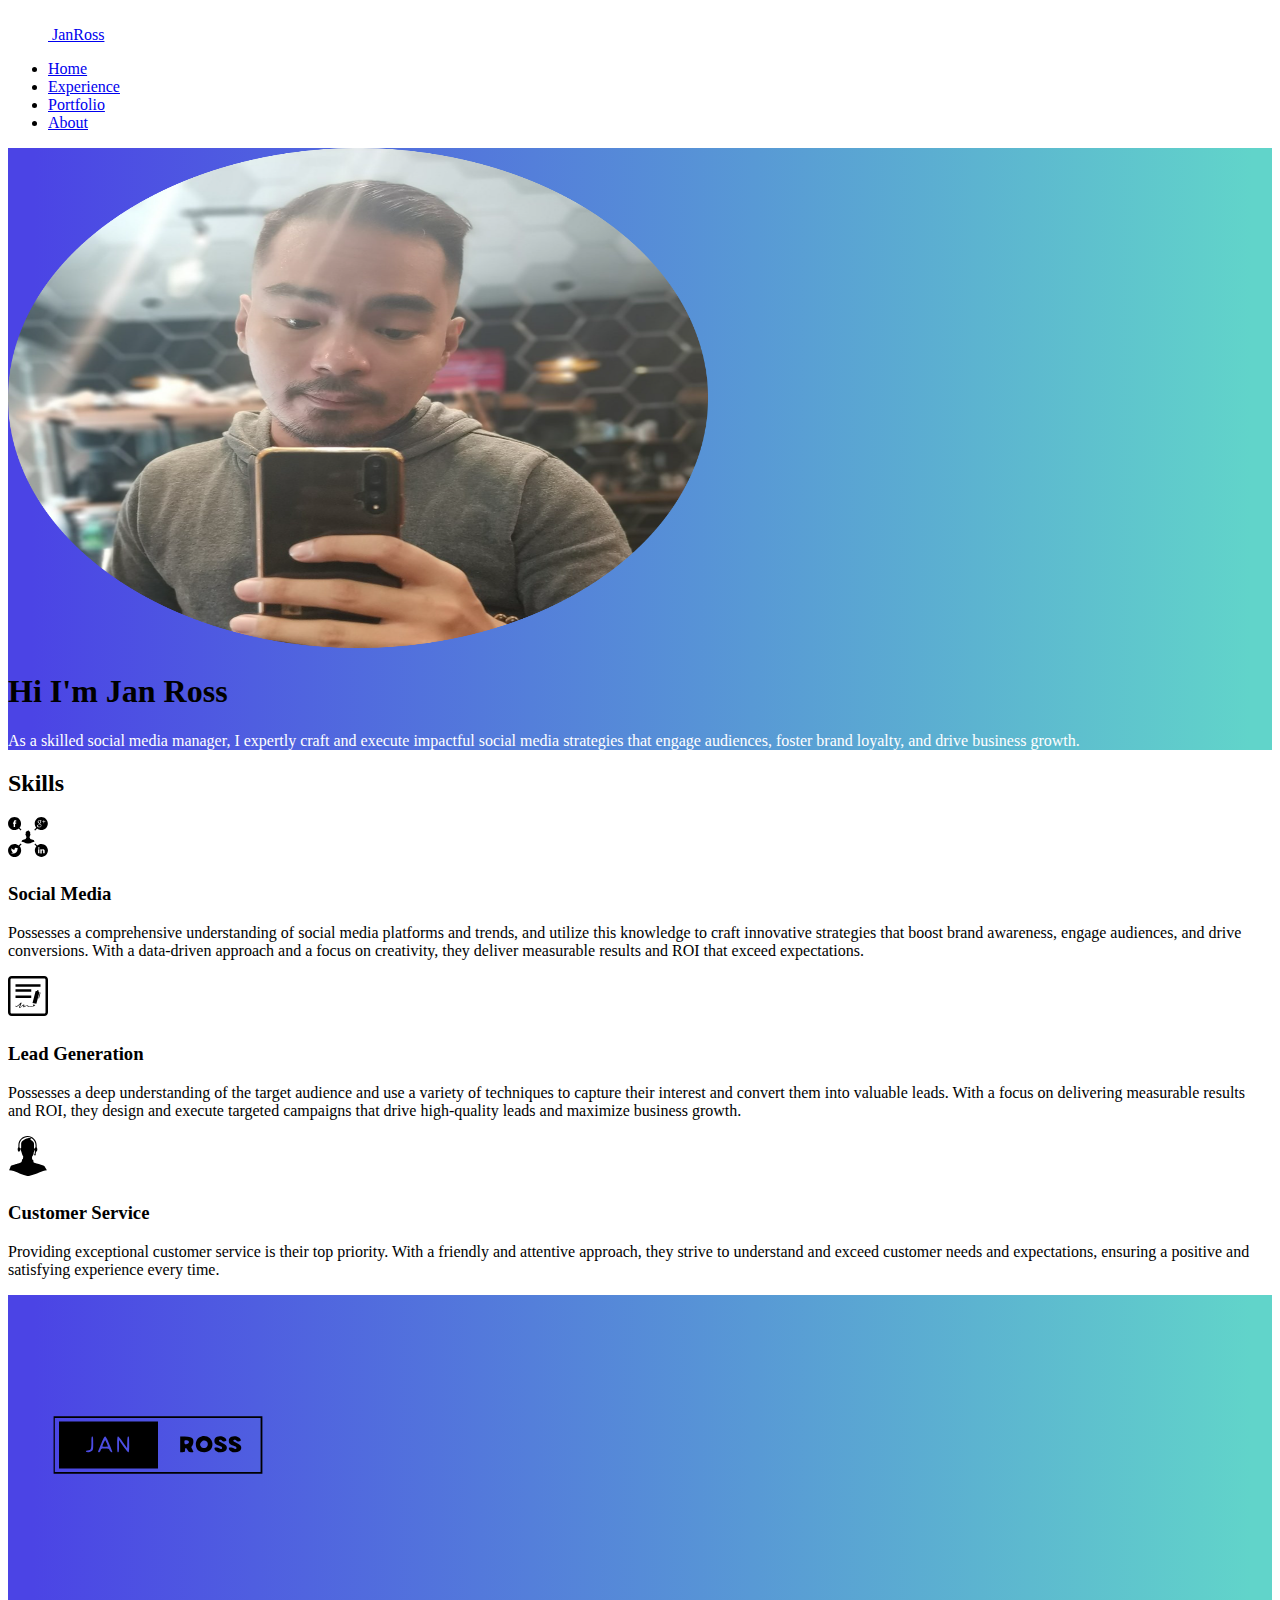
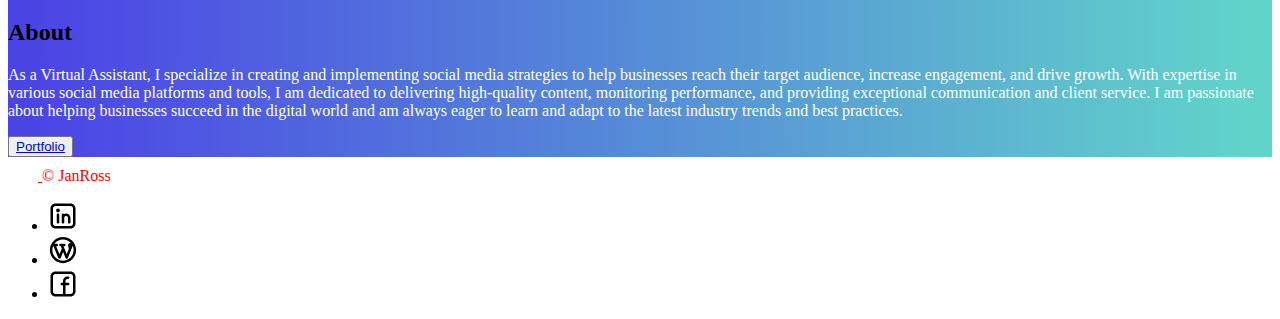
<file: index.html>
<!DOCTYPE html>
<html lang="en">
  <head>
    <meta charset="UTF-8" />
    <meta http-equiv="X-UA-Compatible" content="IE=edge" />
    <meta name="viewport" content="width=device-width, initial-scale=1.0" />
    <link
      href="https://cdn.jsdelivr.net/npm/bootstrap@5.3.0-alpha3/dist/css/bootstrap.min.css"
      rel="stylesheet"
      integrity="sha384-KK94CHFLLe+nY2dmCWGMq91rCGa5gtU4mk92HdvYe+M/SXH301p5ILy+dN9+nJOZ"
      crossorigin="anonymous"
    />
    <link rel="stylesheet" href="./style.css" type="text/css" />
    <script
      src="https://cdn.jsdelivr.net/npm/bootstrap@5.3.0-alpha3/dist/js/bootstrap.bundle.min.js"
      integrity="sha384-ENjdO4Dr2bkBIFxQpeoTz1HIcje39Wm4jDKdf19U8gI4ddQ3GYNS7NTKfAdVQSZe"
      crossorigin="anonymous"
    ></script>
    <title>JanRoss</title>
  </head>
  <body>
    <!--Header-->
    <section id="header">
      <div class="container">
        <header
          class="d-flex flex-wrap justify-content-center py-3 mb-4 border-bottom"
        >
          <a
            href="/"
            class="d-flex align-items-center mb-3 mb-md-0 me-md-auto link-body-emphasis text-decoration-none"
          >
            <svg class="bi me-2" width="40" height="32">
              <use xlink:href="#bootstrap"></use>
            </svg>
            <span class="fs-4">JanRoss</span>
          </a>

          <ul class="nav nav-pills">
            <li class="nav-item">
              <a href="#" class="nav-link active" aria-current="page">Home</a>
            </li>
            <li class="nav-item"><a href="./experience.html" class="nav-link">Experience</a></li>
            <li class="nav-item"><a href="portfolio.html" class="nav-link">Portfolio</a></li>
            <li class="nav-item"><a href="#Testimonial" class="nav-link">About</a></li>
          </ul>
        </header>
      </div>
    </section>
    <!-- Title -->
    <section id="Title" class="gradient-background">
      <div class="container col-xxl-8 px-4 pt-5">
        <div class="row flex-lg-row-reverse align-items-center g-5 pt-5">
          <div class="col-10 col-sm-8 col-lg-6">
            <img
              src="./images/myself 800x800-modified.png"
              class="d-block mx-lg-auto img-fluid"
              alt="Bootstrap Themes"
              width="700"
              height="500"
              loading="lazy"
            />
          </div>
          <div class="col-lg-6">
            <h1 class="display-5 fw-bold text-body-emphasis lh-1 mb-3">
              Hi I'm Jan Ross
            </h1>
            <p class="lead">
              As a skilled social media manager, I expertly craft and execute impactful social media strategies that engage audiences, foster brand loyalty, and drive business growth.
            </p>
            
            </div>
          </div>
        </div>
      </div>
    </section>
    <!-- Features -->
    <section class="Features">
      <div class="container px-4 py-5" id="hanging-icons">
        <h2 class="pb-2 border-bottom">Skills</h2>
        <div class="row g-4 py-5 row-cols-1 row-cols-lg-3">
          <div class="col d-flex align-items-start">
            <div
              class="icon-square text-body-emphasis bg-body-secondary d-inline-flex align-items-center justify-content-center fs-4 flex-shrink-0 me-3"
            >
              <img src="./social-media-campaign-svgrepo-com.svg" height="40">
            </div>
            <div>
              <h3 class="fs-2">Social Media </h3>
              <p>
                Possesses a comprehensive understanding of social media platforms and trends, and utilize this knowledge to craft innovative strategies that boost brand awareness, engage audiences, and drive conversions. With a data-driven approach and a focus on creativity, they deliver measurable results and ROI that exceed expectations.
              </p>
             
            </div>
          </div>
          <div class="col d-flex align-items-start">
            <div
              class="icon-square text-body-emphasis bg-body-secondary d-inline-flex align-items-center justify-content-center fs-4 flex-shrink-0 me-3"
            >
              <img src="./longterm-contract-of-business-svgrepo-com (1).svg" height="40">
            </div>
            <div>
              <h3 class="fs-2">Lead Generation</h3>
              <p>
               Possesses a deep understanding of the target audience and use a variety of techniques to capture their interest and convert them into valuable leads. With a focus on delivering measurable results and ROI, they design and execute targeted campaigns that drive high-quality leads and maximize business growth.
              </p>
             
            </div>
          </div>
          <div class="col d-flex align-items-start">
            <div
              class="icon-square text-body-emphasis bg-body-secondary d-inline-flex align-items-center justify-content-center fs-4 flex-shrink-0 me-3"
            >
              <img src="./customer-service-svgrepo-com.svg" height="40">
            </div>
            <div>
              <h3 class="fs-2">Customer Service</h3>
              <p>
                Providing exceptional customer service is their top priority. With a friendly and attentive approach, they strive to understand and exceed customer needs and expectations, ensuring a positive and satisfying experience every time.
              </p>
              
            </div>
          </div>
        </div>
      </div>
    </section>
    <!--Experience-->
    <!-- Testimonial -->
  <section id="Testimonial" class="gradient-background1">
    <div class="px-4 py-5 mt-0 text-center">
      <img class="d-block mx-auto" src="./business-logo.svg" alt="" width="300" height="300">
      <h2 class="display-5 fw-bold text-body-emphasis">About</h2>
      <div class="col-lg-6 mx-auto">
        <p class="about">
          As a Virtual Assistant, I specialize in creating and implementing social media strategies to help businesses reach their   target audience, increase engagement, and drive growth. With expertise in various social media platforms and tools,
          I am dedicated to delivering high-quality content, monitoring performance, and providing exceptional communication and client service. I am passionate about helping businesses succeed in the digital world and am always eager to learn and adapt to the latest industry trends and best practices.</p>
        <div class="d-grid gap-2 d-sm-flex justify-content-sm-center">
          <button type="button" class="btn btn-dark px-4 gap-3"><a href="./portfolio.html">Portfolio</a></button>
        </div>
      </div>
    </div>
  </section>
   
    <!-- Pricing -->
    <section class="Pricing"></section>
    <!-- Footer-->
    <section class="Footer">
      <div class="container">
        <footer class="d-flex flex-wrap justify-content-between align-items-center py-3 my-4 border-top">
          <div class="col-md-4 d-flex align-items-center">
            <a href="/" class="mb-3 me-2 mb-md-0 text-body-secondary text-decoration-none lh-1">
              <svg class="bi" width="30" height="24"><use xlink:href="#bootstrap"></use></svg>
            </a>
            <span class="mb-3 mb-md-0 text-body-secondary">© JanRoss</span>
          </div>
      
          <ul class="nav col-md-4 justify-content-end list-unstyled d-flex">
            <li class="ms-3"><a class="text-body-secondary" href="https://www.linkedin.com/in/jan-ross-chua-84519993/" target="_blank">
              <img src="./linkedin-svgrepo-com.svg" height="30">
            </a>
            </li>
            <li class="ms-3"><a class="text-body-secondary" href="https://janross137.wordpress.com/">
              <img src="./wordpress-svgrepo-com.svg" height="30">
            </a></li>
            <li class="ms-3"><a class="text-body-secondary" href="https://www.facebook.com/profile.php?id=1125323930"><img src="./facebook-svgrepo-com.svg" height="30"></a></li>
          </ul>
        </footer>
      </div>
    </section>
  </body>
</html>
</file>
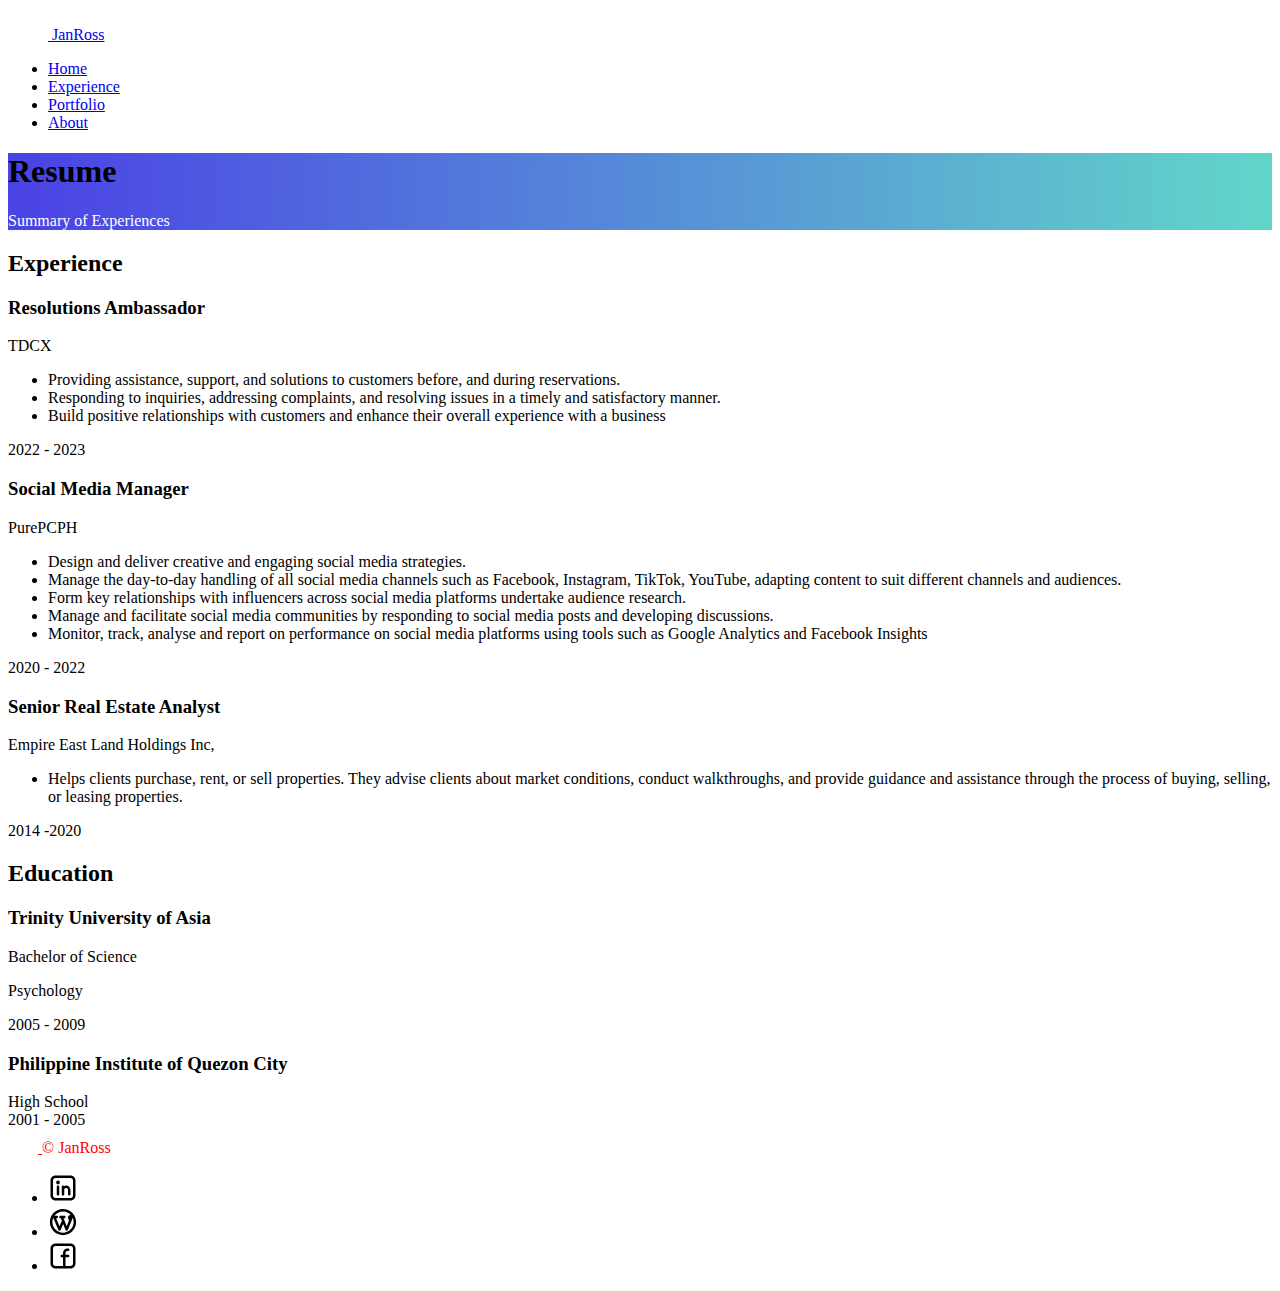
<file: experience.html>
<!DOCTYPE html>
<html lang="en">
  <head>
    <meta charset="UTF-8" />
    <meta http-equiv="X-UA-Compatible" content="IE=edge" />
    <meta name="viewport" content="width=device-width, initial-scale=1.0" />
    <link
      href="https://cdn.jsdelivr.net/npm/bootstrap@5.3.0-alpha3/dist/css/bootstrap.min.css"
      rel="stylesheet"
      integrity="sha384-KK94CHFLLe+nY2dmCWGMq91rCGa5gtU4mk92HdvYe+M/SXH301p5ILy+dN9+nJOZ"
      crossorigin="anonymous"
    />
    <link rel="stylesheet" href="./style.css" type="text/css" />
    <script
      src="https://cdn.jsdelivr.net/npm/bootstrap@5.3.0-alpha3/dist/js/bootstrap.bundle.min.js"
      integrity="sha384-ENjdO4Dr2bkBIFxQpeoTz1HIcje39Wm4jDKdf19U8gI4ddQ3GYNS7NTKfAdVQSZe"
      crossorigin="anonymous"
    ></script>
    <title>JanRoss</title>
  </head>
    <body>
    <section id="header">
        <div class="container">
          <header
            class="d-flex flex-wrap justify-content-center py-3 mb-4 border-bottom"
          >
            <a
              href="/"
              class="d-flex align-items-center mb-3 mb-md-0 me-md-auto link-body-emphasis text-decoration-none"
            >
              <svg class="bi me-2" width="40" height="32">
                <use xlink:href="#bootstrap"></use>
              </svg>
              <span class="fs-4">JanRoss</span>
            </a>
  
            <ul class="nav nav-pills">
              <li class="nav-item">
                <a href="./index.html" class="nav-link active" aria-current="page">Home</a>
              </li>
              <li class="nav-item"><a href="#" class="nav-link">Experience</a></li>
              <li class="nav-item"><a href="portfolio.html" class="nav-link">Portfolio</a></li>
              <li class="nav-item"><a href="index.html#Testimonial" class="nav-link">About</a></li>
            </ul>
          </header>
        </div>

    <div id="container" class="Centered">
        <div class="px-4 pt-5 my-5 text-center border-bottom">
            <h1 class="display-4 fw-bold text-body-emphasis">Resume</h1>
            <div class="col-lg-6 mx-auto">
              <p class="lead mb-4">Summary of Experiences</p>
              
            </div>
            <div class="overflow-hidden" style="max-height: 30vh;">
              <div class="container px-5">
                <!---<img src="bootstrap-docs.png" class="img-fluid border rounded-3 shadow-lg mb-4" alt="Example image" width="700" height="500" loading="lazy">--->
              </div>
            </div>
          </div>
        </div>

<section id="experience" class="experience">
    <div class="container" id="hanging-icons">
    <h2 class="pb-5 border-bottom">Experience</h2>
    <div class="d-flex flex-column flex-md-row justify-content-between mb-5">
      <div class="flex-grow-1">
          <h3 class="mb-0">Resolutions Ambassador</h3>
          <div class="subheading mb-3">TDCX</div>
          <ul>
            <li>Providing assistance, support, and solutions to customers before, and during reservations.
            </li>
            <li>Responding to inquiries, addressing complaints, and resolving issues in a timely and satisfactory manner.</li>
            <li>Build positive relationships with customers and enhance their overall experience with a business</li>
          </ul>
      </div>
      <div class="flex-shrink-0"><span class="text-primary"> 2022 - 2023</span></div>
  </div>

  <div class="d-flex flex-column flex-md-row justify-content-between mb-5">
    <div class="flex-grow-1">
        <h3 class="mb-0">Social Media Manager</h3>
        <div class="subheading mb-3">PurePCPH</div>
        <ul>
          <li>Design and deliver creative and engaging social media strategies.</li>
          <li>Manage the day-to-day handling of all social media channels such as Facebook, Instagram, TikTok, YouTube, adapting content to suit different channels and audiences.</li>
          <li>Form key relationships with influencers across social media platforms
            undertake audience research.</li>
          <li>Manage and facilitate social media communities by responding to social media posts and developing discussions.</li>
          <li>Monitor, track, analyse and report on performance on social media platforms using tools such as Google Analytics and Facebook Insights</li>
        </ul>
    </div>
    <div class="flex-shrink-0"><span class="text-primary">2020 - 2022</span></div>
</div>

<div class="d-flex flex-column flex-md-row justify-content-between ">
  <div class="flex-grow-1">
      <h3 class="mb-0">Senior Real Estate Analyst</h3>
      <div class="subheading mb-3">Empire East Land Holdings Inc,</div>
      <ul><li>Helps clients purchase, rent, or sell properties. They advise clients about market conditions, conduct walkthroughs, and provide guidance and assistance through the process of buying, selling, or leasing properties.</ul>
  </div>
  <div class="flex-shrink-0"><span class="text-primary">2014 -2020</span></div>
  </section>


  <section id="education" class="education">
    <div class="container" id="hanging-icons">
    <h2 class="pb-5 border-bottom">Education</h2>
    <div class="d-flex flex-column flex-md-row justify-content-between mb-2">
      <div class="flex-grow-1">
          <h3 class="mb-0">Trinity University of Asia</h3>
          <div class="subheading ">Bachelor of Science</div>
          <p>Psychology</p>
      </div>
      <div class="flex-shrink-0"><span class="text-primary"> 2005 - 2009</span></div>
  </div>

  <div class="d-flex flex-column flex-md-row justify-content-between ">
    <div class="flex-grow-1">
        <h3 class="mb-0">Philippine Institute of Quezon City</h3>
        <div class="subheading mb-3">High School</div>
        
    </div>
    <div class="flex-shrink-0"><span class="text-primary">2001 - 2005</span></div>
</div>
  </section>
  

  <section id="Footer" class="footexp">
    <div class="container">
      <footer class="d-flex flex-wrap justify-content-between align-items-center py-3  border-top">
        <div class="col-md-4 d-flex align-items-center">
          <a href="/" class="mb-3 me-2 mb-md-0 text-body-secondary text-decoration-none lh-1">
            <svg class="bi" width="30" height="24"><use xlink:href="#bootstrap"></use></svg>
          </a>
          <span class="mb-3 mb-md-0 text-body-secondary">© JanRoss</span>
        </div>
    
        <ul class="nav col-md-4 justify-content-end list-unstyled d-flex">
          <li class="ms-3"><a class="text-body-secondary" href="https://www.linkedin.com/in/jan-ross-chua-84519993/" target="_blank">
            <img src="./linkedin-svgrepo-com.svg" height="30">
          </a>
          </li>
          <li class="ms-3"><a class="text-body-secondary" href="https://janross137.wordpress.com/">
            <img src="./wordpress-svgrepo-com.svg" height="30">
          </a></li>
          <li class="ms-3"><a class="text-body-secondary" href="https://www.facebook.com/profile.php?id=1125323930"><img src="./facebook-svgrepo-com.svg" height="30"></a></li>
        </ul>
      </footer>
    </div>
  </section>
</body>
</html>
</file>
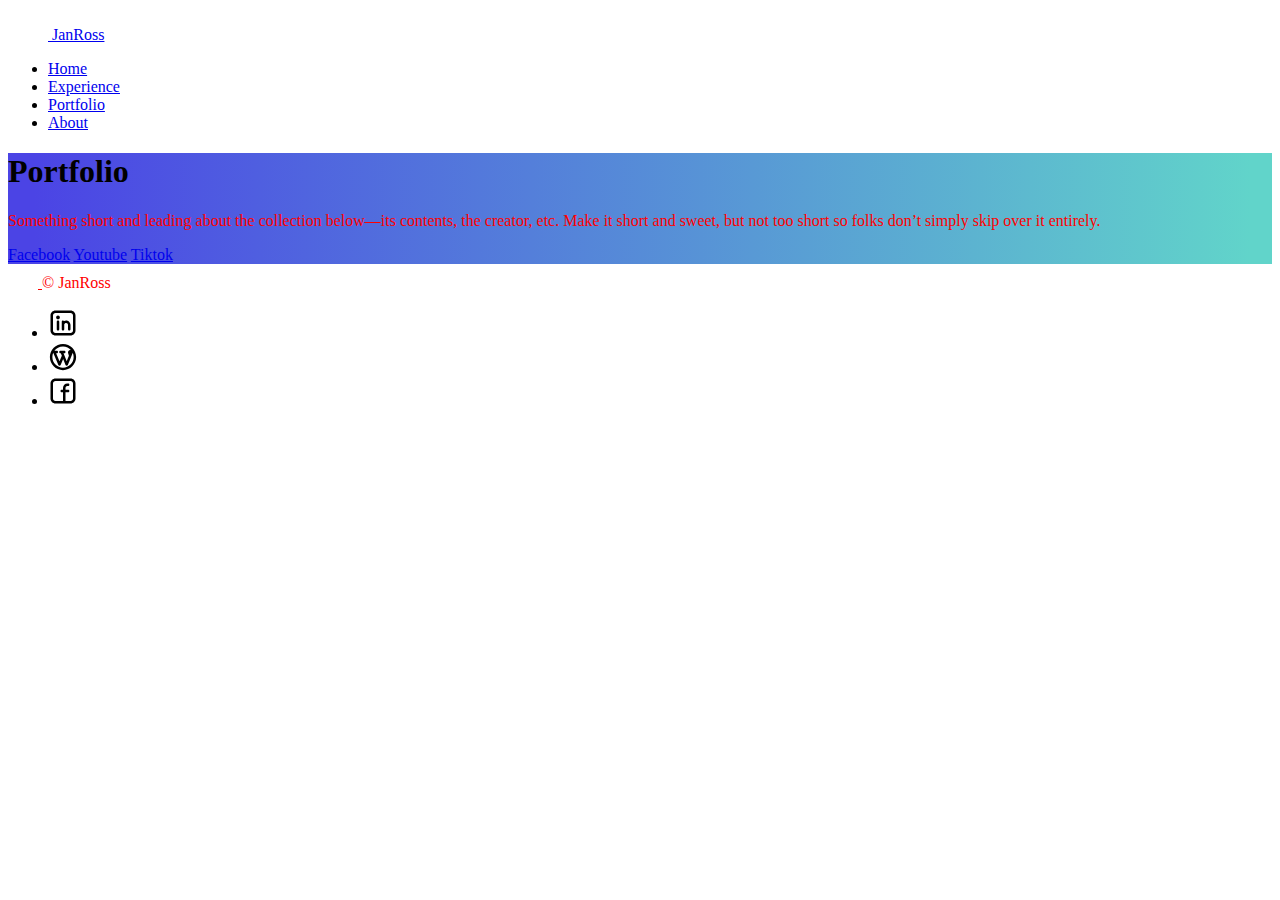
<file: portfolio.html>
<!DOCTYPE html>
<html lang="en">
  <head>
    <meta charset="UTF-8" />
    <meta http-equiv="X-UA-Compatible" content="IE=edge" />
    <meta name="viewport" content="width=device-width, initial-scale=1.0" />
    <link
      href="https://cdn.jsdelivr.net/npm/bootstrap@5.3.0-alpha3/dist/css/bootstrap.min.css"
      rel="stylesheet"
      integrity="sha384-KK94CHFLLe+nY2dmCWGMq91rCGa5gtU4mk92HdvYe+M/SXH301p5ILy+dN9+nJOZ"
      crossorigin="anonymous"
    />
    <link rel="stylesheet" href="./style.css" type="text/css" />
    <script
      src="https://cdn.jsdelivr.net/npm/bootstrap@5.3.0-alpha3/dist/js/bootstrap.bundle.min.js"
      integrity="sha384-ENjdO4Dr2bkBIFxQpeoTz1HIcje39Wm4jDKdf19U8gI4ddQ3GYNS7NTKfAdVQSZe"
      crossorigin="anonymous"
    ></script>
    <title>JanRoss</title>
  </head>
  <body>
    <section id="header">
        <div class="container">
          <header
            class="d-flex flex-wrap justify-content-center py-3 mb-4 border-bottom"
          >
            <a
              href="/"
              class="d-flex align-items-center mb-3 mb-md-0 me-md-auto link-body-emphasis text-decoration-none"
            >
              <svg class="bi me-2" width="40" height="32">
                <use xlink:href="#bootstrap"></use>
              </svg>
              <span class="fs-4">JanRoss</span>
            </a>
  
            <ul class="nav nav-pills">
              <li class="nav-item">
                <a href="./index.html" class="nav-link active" aria-current="page">Home</a>
              </li>
              <li class="nav-item"><a href="experience.html" class="nav-link">Experience</a></li>
              <li class="nav-item"><a href="#" class="nav-link">Portfolio</a></li>
              <li class="nav-item"><a href="index.html#Testimonial" class="nav-link">About</a></li>
            </ul>
          </header>
        </div>



    <section id="py-5 text-center container" class="portfolio-hero py-5 text-center">
      <div class="row py-lg-5">
        <div class="col-lg-6 col-md-8 mx-auto">
          <h1 class="fw-light" >Portfolio</h1>
          <p class="text-body-secondary">
            Something short and leading about the collection below—its contents,
            the creator, etc. Make it short and sweet, but not too short so
            folks don’t simply skip over it entirely.
          </p>
          <div class="btn-group">
            <a href="https://www.facebook.com/bjorkeebs" class="btn btn-dark" aria-current="page" >Facebook</a>
            <a href="https://www.youtube.com/channel/UCLgPn2rQMNv-Fg9Lw545D1Q" class="btn btn-dark">Youtube</a>
            <a href="https://www.tiktok.com/@bjorkeebs" class="btn btn-dark">Tiktok</a>
          </div>
        </div>
      </div>
    </section>


    <section class="Footer">
        <div class="container">
          <footer class="d-flex flex-wrap justify-content-between align-items-center py-3 my-4 border-top">
            <div class="col-md-4 d-flex align-items-center">
              <a href="/" class="mb-3 me-2 mb-md-0 text-body-secondary text-decoration-none lh-1">
                <svg class="bi" width="30" height="24"><use xlink:href="#bootstrap"></use></svg>
              </a>
              <span class="mb-3 mb-md-0 text-body-secondary">© JanRoss</span>
            </div>
        
            <ul class="nav col-md-4 justify-content-end list-unstyled d-flex">
              <li class="ms-3"><a class="text-body-secondary" href="https://www.linkedin.com/in/jan-ross-chua-84519993/" target="_blank">
                <img src="./linkedin-svgrepo-com.svg" height="30">
              </a>
              </li>
              <li class="ms-3"><a class="text-body-secondary" href="https://janross137.wordpress.com/">
                <img src="./wordpress-svgrepo-com.svg" height="30">
              </a></li>
              <li class="ms-3"><a class="text-body-secondary" href="https://www.facebook.com/profile.php?id=1125323930"><img src="./facebook-svgrepo-com.svg" height="30"></a></li>
            </ul>
          </footer>
        </div>
      </section>
  </body>
</html>
</file>
<file: style.css>
.icon-square {
    width: 3rem;
    height: 3rem;
    border-radius: 0.75rem;
}

.gradient-background{
   
    background-image: linear-gradient( 90.2deg,  rgba(75,68,229,1) 2%, rgba(97,212,202,1) 98.3% );
      
}
.gradient-background1{
    background-image: linear-gradient( 90.2deg,  rgba(75,68,229,1) 2%, rgba(97,212,202,1) 98.3% );
}

.Centered{
    background-image: linear-gradient( 90.2deg,  rgba(75,68,229,1) 2%, rgba(97,212,202,1) 98.3% );
}


.portfolio-hero{
    background-image: linear-gradient( 90.2deg,  rgba(75,68,229,1) 2%, rgba(97,212,202,1) 98.3% );
    color: black;
}

.text-body-secondary{
    color: red;
}
.lead {
    color: white;
}

.about{
    color: white;
}
</file>
